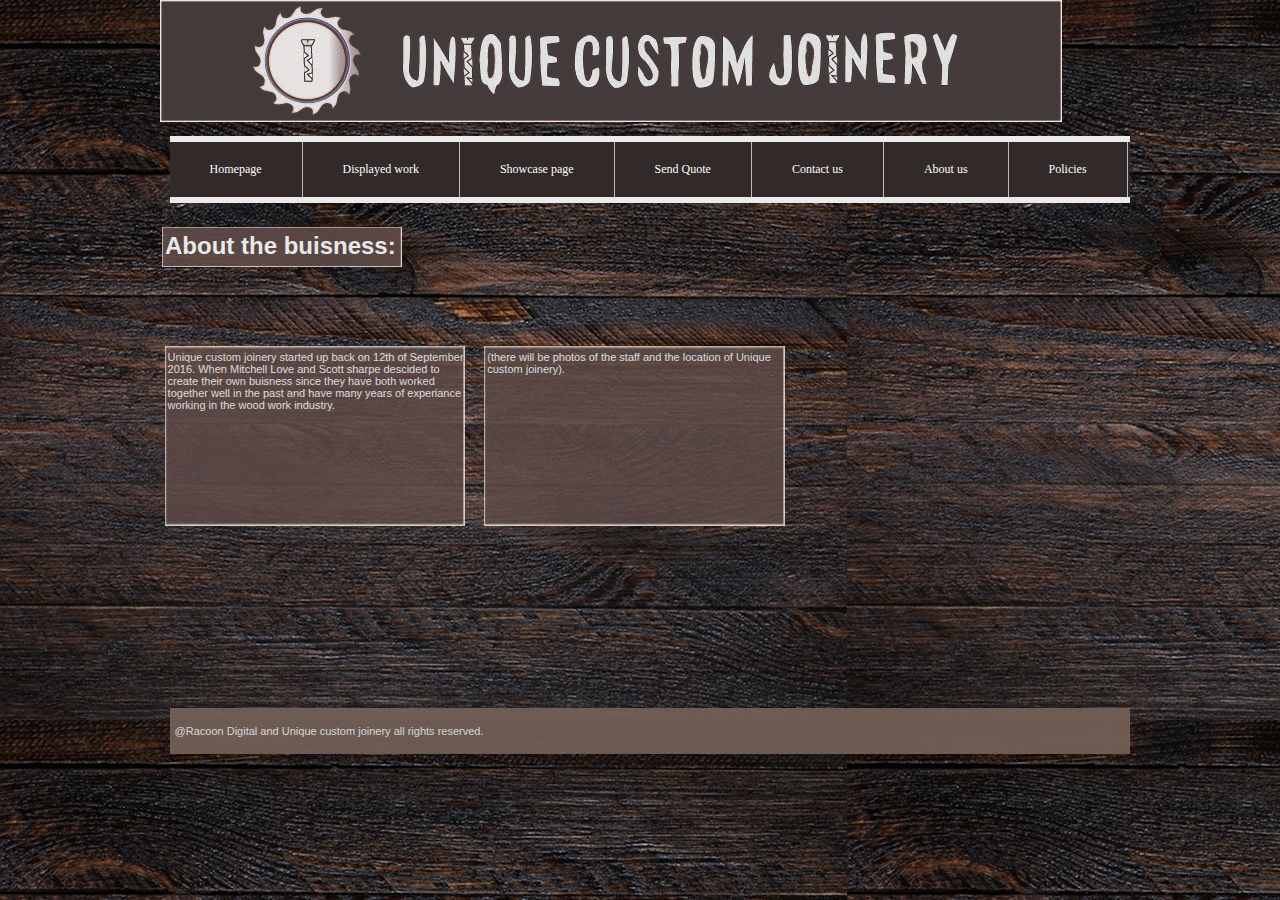
<file: Version 2/website/about.html>
<!doctype html>
<html>
<head>
<meta charset="utf-8">
<title>About us</title>
<link href="style.ccs.css" rel="stylesheet" type="text/css">
</head>

<body>
<div id="wrapper">
 <div id ="header">
 	<img src="webbanner.jpg" alt=""/>
 	<div id="nav">
 		<ul>
 			<li><a href="index.html">Homepage</a></li>
 			<li><a href="diswork.html">Displayed work</a></li>
 			<li><a href="showcase.html">Showcase page</a></li>
 			<li><a href="spequotes.html">Send Quote</a></li>
 			<li><a href="contact.html">Contact us</a></li>
 			<li><a href="about.html">About us</a></li>
 			<li><a href="policy.html">Policies</a></li>
 		</ul>
 	</div>
 </div>
 <div id="content">
 <div id="shbox"><img src="hbox.jpg" alt=""/></div>
  		<h1>About the buisness:</h1>
 <div class="artcle column1">
   <div id="box1"><img src="box.jpg" alt=""/></div>
        <p>Unique custom joinery started up back on 12th of September 2016. When Mitchell Love and Scott sharpe descided 
        to create their own buisness since they have both worked together 
        well in the past and have many years of experiance working in the wood work industry. </p>
 	</div>
    <div class="article column2">
           <div id="box2"><img src="box.jpg" alt=""/></div>
 		<p>(there will be photos of the staff and the location of Unique custom joinery).</p>
 	</div>
    </div>
 <div id="footer">
  	<dl>
    <dt> @Racoon Digital and Unique custom joinery all rights reserved. </dt>
    </dl>
 </div>
 </div>
</body>
</html>
</file>
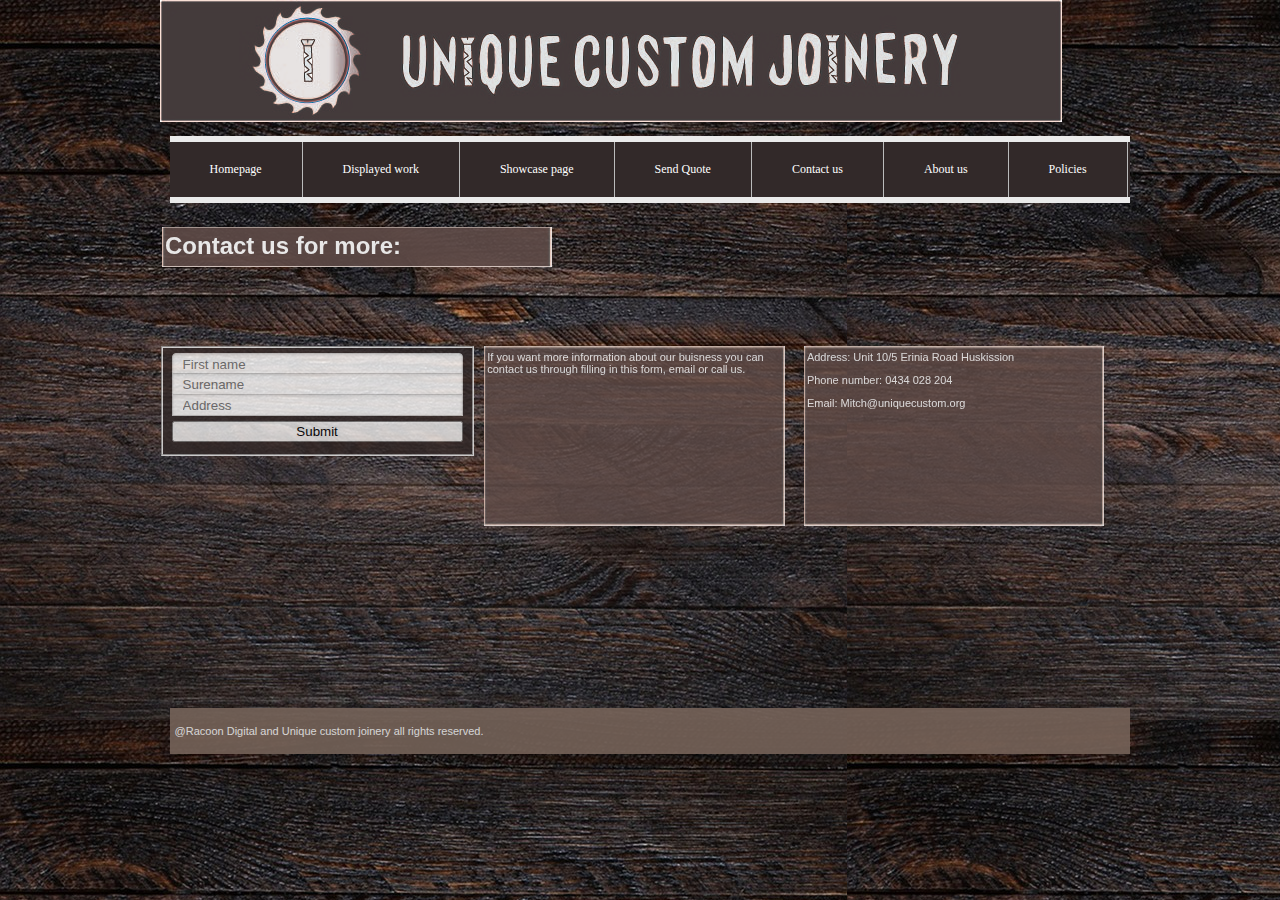
<file: Version 2/website/contact.html>
<!doctype html>
<html>
<head>
<meta charset="utf-8">
<title>Contact us</title>
<link href="style.ccs.css" rel="stylesheet" type="text/css">
</head>

<body>
 <div id ="header">
 	<img src="webbanner.jpg" alt=""/>
 	<div id="nav">
 		<ul>
 			<li><a href="index.html">Homepage</a></li>
 			<li><a href="diswork.html">Displayed work</a></li>
 		    <li><a href="showcase.html">Showcase page</a></li>
 			<li><a href="spequotes.html">Send Quote</a></li>
 			<li><a href="contact.html">Contact us</a></li>
 			<li><a href="about.html">About us</a></li>
 			<li><a href="policy.html">Policies</a></li>
 		</ul>
 	</div>
 </div>
 <div id="content">
  <div id="hbox"><img src="hbox.jpg" alt=""/></div>
        	<h1>Contact us for more:</h1>
 	<div class="artcle column1">
<form class="pure-form">
    <fieldset class="pure-group">
        <input type="text" class="pure-input-1-2" placeholder="First name">
        <input type="text" class="pure-input-1-2" placeholder="Surename">
		<input type="text" class="pure-input-1-2" placeholder="Address">
    <button type="submit" class="pure-button pure-input-1-2 pure-button-primary">Submit</button>
    	</fieldset>
</form>
 	</div>
 	<div class="article column2">
       <div id="box2"><img src="box.jpg" alt=""/></div>
        <p>If you want more information about our buisness you can contact
         us through filling in this form, email or call us.</p>
 	</div>
    <div class="article column3">  
       <div id="box3"><img src="box.jpg" alt=""/></div>
        <p>Address: Unit 10/5 Erinia Road Huskission</p>
        <p>Phone number: 0434 028 204</p>
        <p>Email: Mitch@uniquecustom.org</p>
    </div>
 </div>
 <div id="footer">
  	<dl>
    <dt> @Racoon Digital and Unique custom joinery all rights reserved. </dt>
    </dl>
 </div>
</body>
</html>
</file>
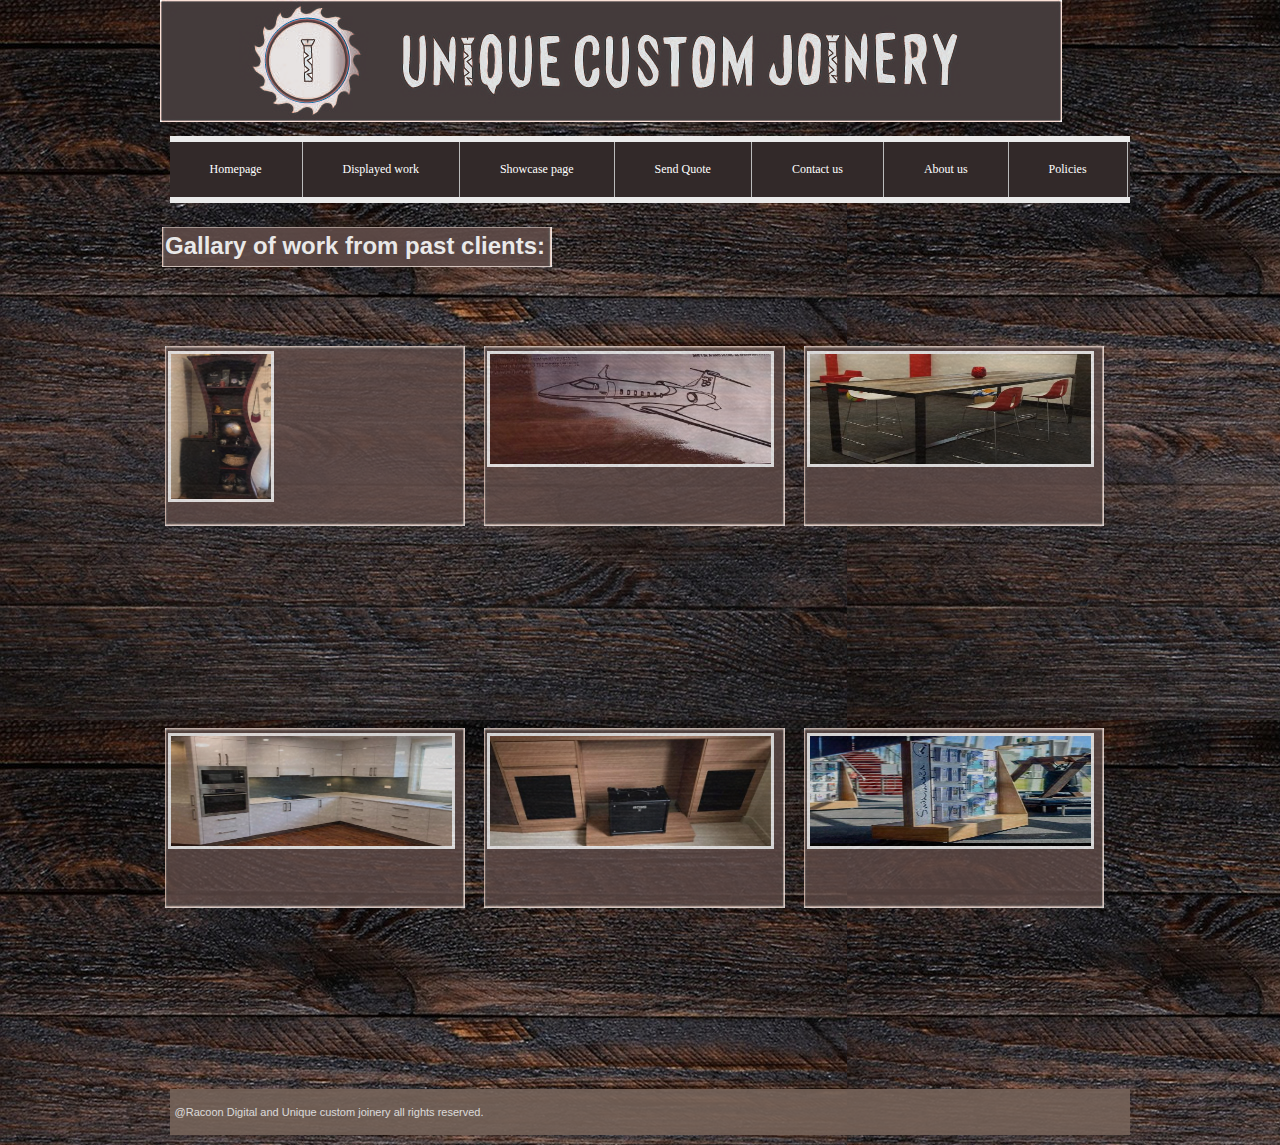
<file: Version 2/website/diswork.html>
<!doctype html>
<html>
<head>
<meta charset="utf-8">
<title>About us</title>
<link href="style.ccs.css" rel="stylesheet" type="text/css">
</head>

<body>
<div id="wrapper">
 <div id ="header">
 	<img src="webbanner.jpg" alt=""/>
 	<div id="nav">
 		<ul>
 			<li><a href="index.html">Homepage</a></li>
 			<li><a href="diswork.html">Displayed work</a></li>
 			<li><a href="showcase.html">Showcase page</a></li>
 			<li><a href="spequotes.html">Send Quote</a></li>
 			<li><a href="contact.html">Contact us</a></li>
 			<li><a href="about.html">About us</a></li>
 			<li><a href="policy.html">Policies</a></li>
 		</ul>
 	</div>
 </div>
 <div id="content">
  <div id="hbox"><img src="hbox.jpg" alt=""/></div>
  <h1>Gallary of work from past clients:</h1>
 <div class="artcle column1">
           <div id="ibox1"><img src="box.jpg" alt=""/></div>
     <p><img src="images/Capture.JPG" width="100" height="145" alt="" border="3" /></p>
 	</div>
    <div class="article column2">
           <div id="ibox2"><img src="box.jpg" alt=""/></div>
     <p><img src="images/Capture2.JPG" width="281" height="110" alt="" border="3" /></p>
 	</div>
    <div class="article column3">
           <div id="ibox3"><img src="box.jpg" alt=""/></div>
     <p><img src="images/Capture3.JPG" width="281" height="110" alt="" border="3" /></p>
    </div>  
     <div class="article column4">
           <div id="ibox4"><img src="box.jpg" alt=""/></div>
     <p><img src="images/Capture4.JPG" width="281" height="110" alt="" border="3" /></p>
     </div>    
      <div class="article column5">
           <div id="ibox5"><img src="box.jpg" alt=""/></div>
     <p><img src="images/Capture5.JPG" width="281" height="110" alt=""border="3" /></p>
     </div>    
      <div class="article column6">
           <div id="ibox6"><img src="box.jpg" alt=""/></div>
     <p><img src="images/Capture6.JPG" width="281" height="110" alt="" border="3" /></p>
     </div>    
   </div>
 <div id="footer">
  	<dl>
    <dt> @Racoon Digital and Unique custom joinery all rights reserved. </dt>
    </dl>
 </div>
 </div>
</body>
</html>
</file>
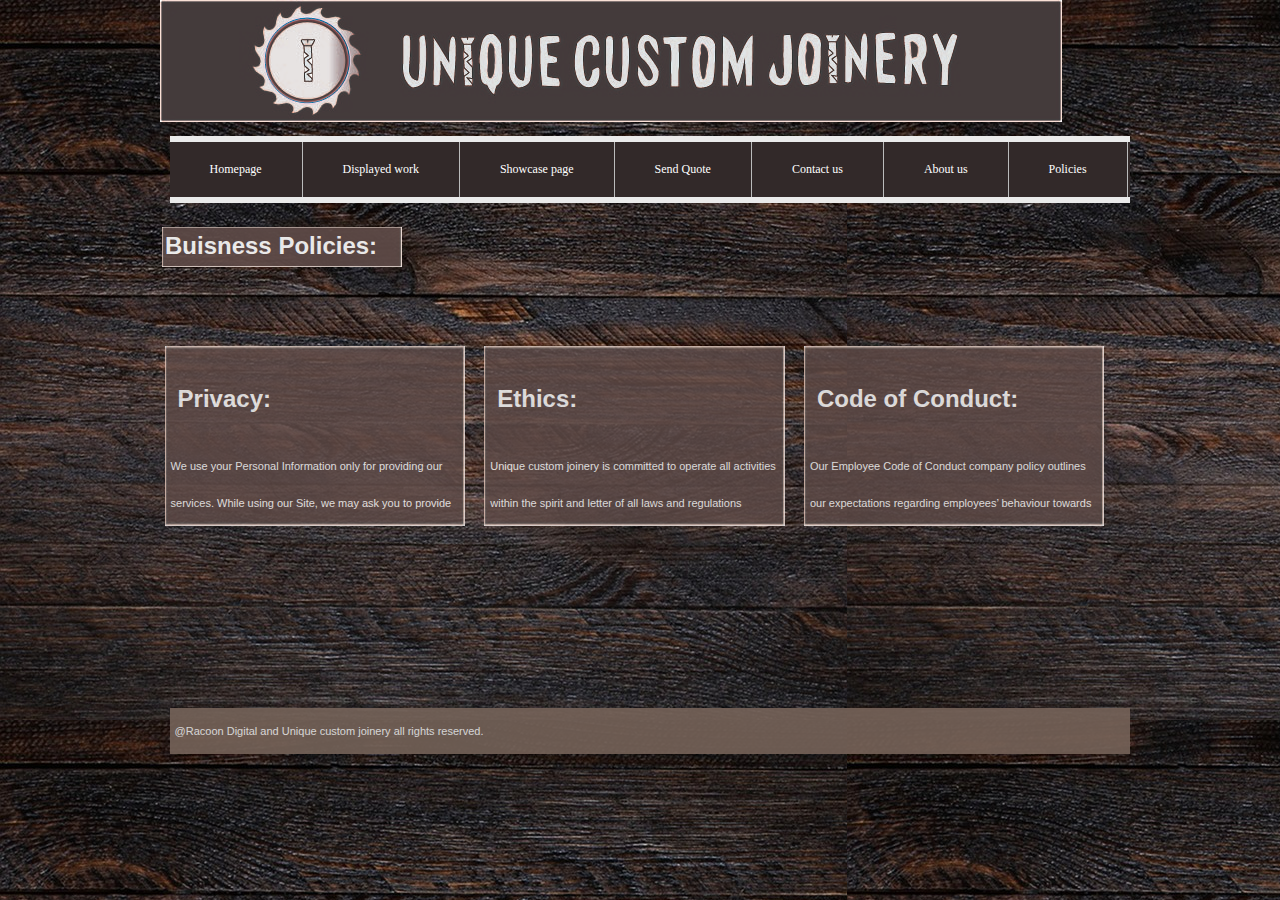
<file: Version 2/website/policy.html>
<!doctype html>
<html>
<head>
<meta charset="utf-8">
<title>About us</title>
<link href="style.ccs.css" rel="stylesheet" type="text/css">
</head>

<body>
<div id="wrapper">
 <div id ="header">
 	<img src="webbanner.jpg" alt=""/>
 	<div id="nav">
 		<ul>
 			<li><a href="index.html">Homepage</a></li>
 			<li><a href="diswork.html">Displayed work</a></li>
 			<li><a href="showcase.html">Showcase page</a></li>
 			<li><a href="spequotes.html">Send Quote</a></li>
 			<li><a href="contact.html">Contact us</a></li>
 			<li><a href="about.html">About us</a></li>
 			<li><a href="policy.html">Policies</a></li>
 		</ul>
 	</div>
 </div>
 <div id="content">
 <div id="shbox"><img src="hbox.jpg" alt=""/></div>
  		<h1>Buisness Policies:</h1>
 <div class="artcle column1">
   <div id="box1"><img src="box.jpg" alt=""/></div>
     <div class="myBox1">  
     <br>
        <h2>Privacy:</h2>
        <p2> We use your Personal Information only for providing our services. While using our Site, we may ask you to provide us with certain personally identifiable information that can be used to contact or identify you. If you have any questions about this Privacy Policy, please contact us.</p2>
    </div>
 	</div>
    <div class="article column2">
           <div id="box2"><img src="box.jpg" alt=""/></div>
           <div class="myBox2"> 
           <br> 
 		<h2>Ethics:</h2>
        <p2> Unique custom joinery is committed to operate all activities within the spirit and letter of all laws and regulations affecting its businesses and employees. Our employees must exercise the highest level of integrity, ethics and objectivity in their actions and relationships which may affect Unique custom. Employees must not misuse their authority or influence of their positions in these relationships.</p2>
    </div>
 	</div>
     <div class="article column3">
           <div id="box3"><img src="box.jpg" alt=""/></div>
           <div class="myBox3"> 
           <br> 
 		<h2>Code of Conduct:</h2>
        <p2>Our Employee Code of Conduct company policy outlines our expectations regarding employees’ behaviour towards their colleagues, supervisors and overall organization. </p2>
        <p2>Unique custom joinery promotes freedom of expression and open communication. But we expect all employees to follow our code of conduct. They should avoid offending, participating in serious disputes and disrupting our workplace. We also expect them to foster a well-organized, respectful and collaborative environment. </p2>
    </div>
    </div>
    </div>
 <div id="footer">
  	<dl>
    <dt> @Racoon Digital and Unique custom joinery all rights reserved. </dt>
    </dl>
 </div>
 </div>
</body>
</html>
</file>
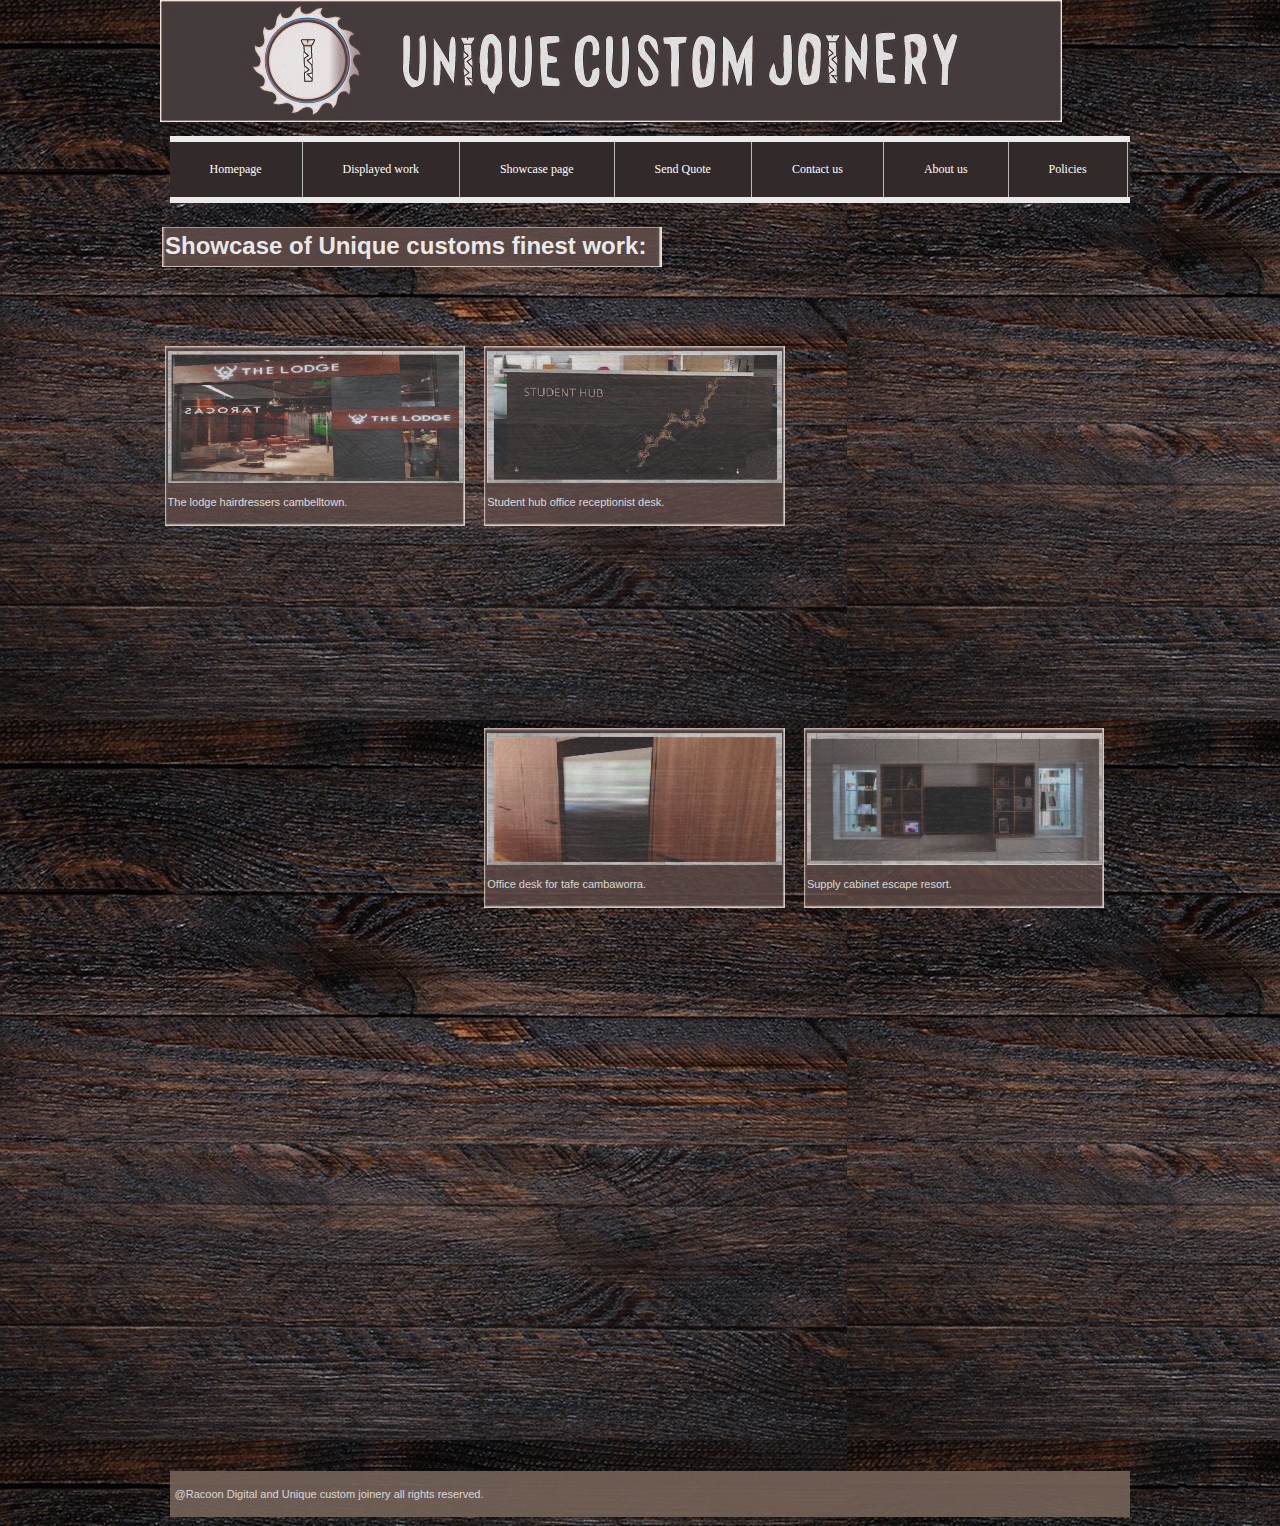
<file: Version 2/website/showcase.html>
<!doctype html>
<html>
<head>
<meta charset="utf-8">
<title>About us</title>
<link href="style.ccs.css" rel="stylesheet" type="text/css">
</head>

<body>
<div id="wrapper">
 <div id ="header">
 	<img src="webbanner.jpg" alt=""/>
 	<div id="nav">
 		<ul>
 			<li><a href="index.html">Homepage</a></li>
 			<li><a href="diswork.html">Displayed work</a></li>
 			<li><a href="showcase.html">Showcase page</a></li>
 			<li><a href="spequotes.html">Send Quote</a></li>
 			<li><a href="contact.html">Contact us</a></li>
 			<li><a href="about.html">About us</a></li>
 			<li><a href="policy.html">Policies</a></li>
 		</ul>
 	</div>
 </div>
 <div id="content">
   <div id="lhbox"><img src="hbox.jpg" alt=""/></div>
  <h1>Showcase of Unique customs finest work:</h1>
 <div class="artcle column1">
   <div id="box1"><img src="box.jpg" alt=""/></div>
        <p><img src="border image1.jpg" width="295" height="132" position="relative" left= "-5" alt="" /></p>  
<p>The lodge hairdressers cambelltown.</p>
 	</div>
    <div class="article column2">
           <div id="box2"><img src="box.jpg" alt=""/></div>
 		<p><img src="border image2.jpg" width="295" height="132" position="relative" left= "-5" alt="" /></p>
        <p>Student hub office receptionist desk.</p>
 	</div>
    <div class="article column3">

    </div>  
     <div class="article column4">
        <div id="box3"><img src="box.jpg" alt=""/></div>
 		<p><img src="border image5.jpg" width="295" height="132" position="relative" left= "-5" alt="" /></p>
        <p>Office desk for tafe cambaworra.</p>
     </div>    
      <div class="article column5">
	    <div id="box4"><img src="box.jpg" alt=""/></div>
 		<p><img src="border image6.jpg" width="295" height="132" position="relative" left= "-5" alt="" /></p>
        <p>Supply cabinet escape resort.</p>
     </div>    
      <div class="article column6">

     </div> 
     </div>   
   </div>
 <div id="footer">
  	<dl>
    <dt> @Racoon Digital and Unique custom joinery all rights reserved. </dt>
    </dl>
 </div>
</body>
</html>
</file>
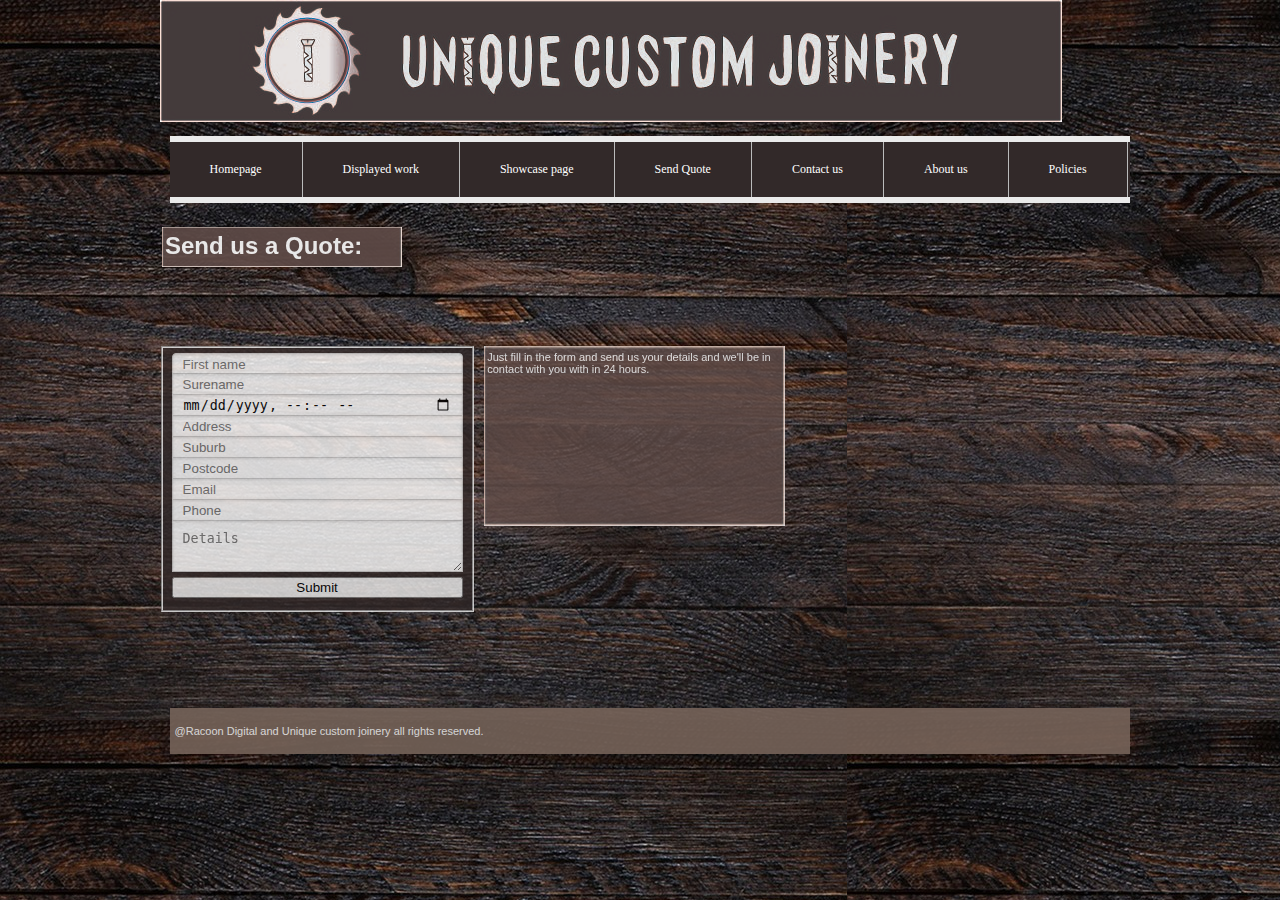
<file: Version 2/website/spequotes.html>
<!doctype html>
<html>
<head>
<meta charset="utf-8">
<title>Contact us</title>
<link href="style.ccs.css" rel="stylesheet" type="text/css">
</head>

<body>
 <div id ="header">
 	<img src="webbanner.jpg" alt=""/>
 	<div id="nav">
 		<ul>
 			<li><a href="index.html">Homepage</a></li>
 			<li><a href="diswork.html">Displayed work</a></li>
 		    <li><a href="showcase.html">Showcase page</a></li>
 			<li><a href="spequotes.html">Send Quote</a></li>
 			<li><a href="contact.html">Contact us</a></li>
 			<li><a href="about.html">About us</a></li>
 			<li><a href="policy.html">Policies</a></li>
 		</ul>
 	</div>
 </div>
 <div id="content">
  <div id="shbox"><img src="hbox.jpg" alt=""/></div>
       	<h1>Send us a Quote:</h1>
 	<div class="artcle column1">
<form class="pure-form">
    <fieldset class="pure-group">
        <input type="text" class="pure-input-1-2" placeholder="First name">
        <input type="text" class="pure-input-1-2" placeholder="Surename">
        <input type="datetime-local" class="pure-input-1-2" placeholder="Order date">
		<input type="text" class="pure-input-1-2" placeholder="Address">
		<input type="text" class="pure-input-1-2" placeholder="Suburb">
		<input type="text" class="pure-input-1-2" placeholder="Postcode">
		<input type="text" class="pure-input-1-2" placeholder="Email">
		<input type="text" class="pure-input-1-2" placeholder="Phone">		
        <textarea class="pure-input-1-2" placeholder="Details"></textarea>
    <button type="submit" class="pure-button pure-input-1-2 pure-button-primary">Submit</button>
        </fieldset>
</form>
 	</div>
 	<div class="article column2">
       <div id="box2"><img src="box.jpg" alt=""/></div>
<p> Just fill in the form and send us your details and we'll be in contact with you with in 24 hours.</p>
 	</div>
 </div>
 <div id="footer">
  	<dl>
    <dt> @Racoon Digital and Unique custom joinery all rights reserved. </dt>
    </dl>
 </div>
</body>
</html>
</file>
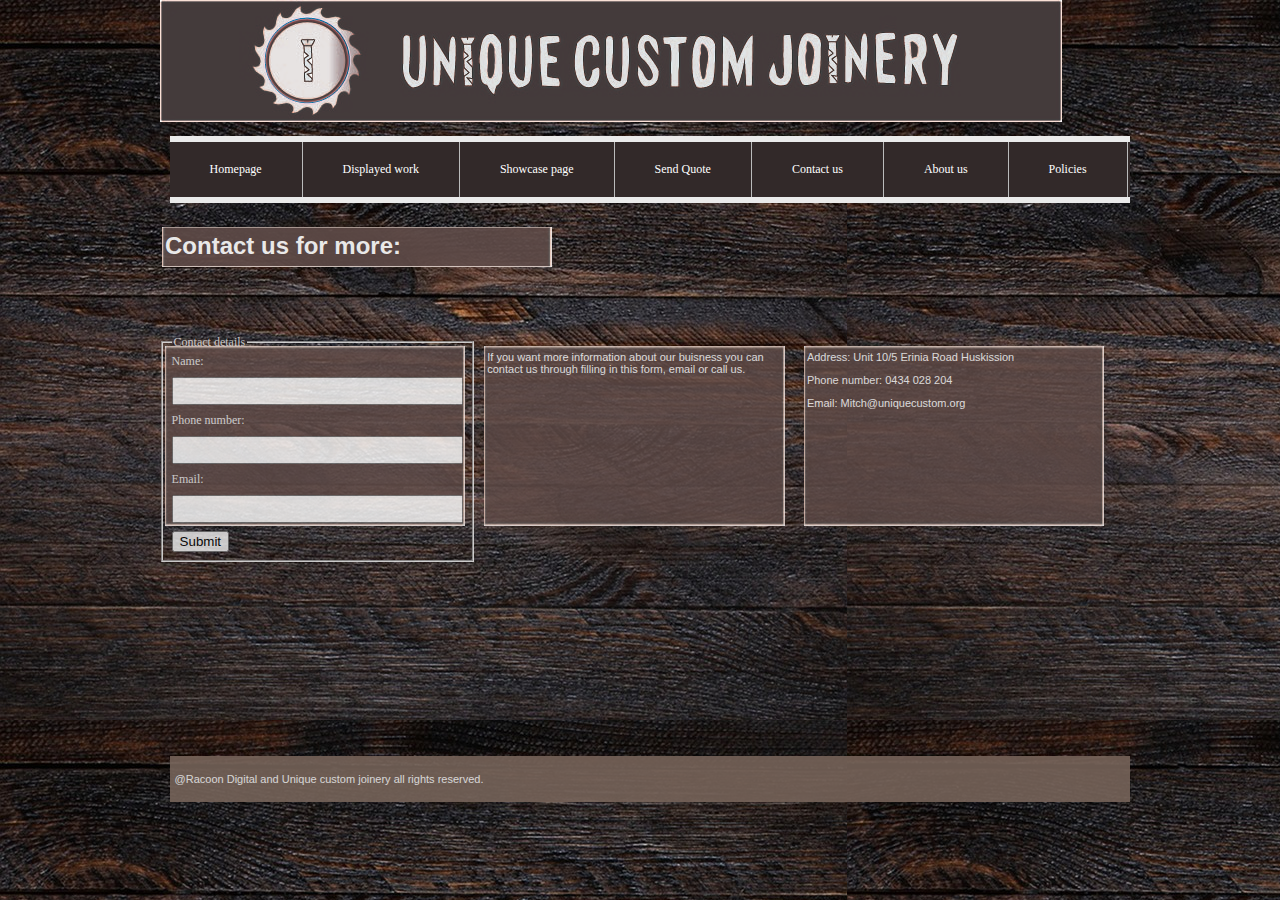
<file: UCJ version 1/Version 1/website/contact.html>
<!doctype html>
<html>
<head>
<meta charset="utf-8">
<title>Contact us</title>
<link href="style.ccs.css" rel="stylesheet" type="text/css">
</head>

<body>
 <div id ="header">
 	<img src="webbanner.jpg" alt=""/>
 	<div id="nav">
 		<ul>
 			<li><a href="index.html">Homepage</a></li>
 			<li><a href="diswork.html">Displayed work</a></li>
 		    <li><a href="showcase.html">Showcase page</a></li>
 			<li><a href="spequotes.html">Send Quote</a></li>
 			<li><a href="contact.html">Contact us</a></li>
 			<li><a href="about.html">About us</a></li>
 			<li><a href="policy.html">Policies</a></li>
 		</ul>
 	</div>
 </div>
 <div id="content">
  <div id="hbox"><img src="hbox.jpg" alt=""/></div>
        	<h1>Contact us for more:</h1>
 	<div class="artcle column1">
     <div id="box1"><img src="box.jpg" alt=""/></div>
 		<fieldset>
        <legend>Contact details</legend>
        <label>Name: <br />
        <input type="text" name="name" /></label><br />
        <label>Phone number: <br />
        <input type="text" name="number" /></label><br />
        <label>Email: <br />
        <input type="text" name="email" /></label><br />
        <input type="submit" value="Submit" />
        </fieldset>
 	</div>
 	<div class="article column2">
       <div id="box2"><img src="box.jpg" alt=""/></div>
        <p>If you want more information about our buisness you can contact
         us through filling in this form, email or call us.</p>
 	</div>
    <div class="article column3">  
       <div id="box3"><img src="box.jpg" alt=""/></div>
        <p>Address: Unit 10/5 Erinia Road Huskission</p>
        <p>Phone number: 0434 028 204</p>
        <p>Email: Mitch@uniquecustom.org</p>
    </div>
 </div>
 <div id="footer">
  	<dl>
    <dt> @Racoon Digital and Unique custom joinery all rights reserved. </dt>
    </dl>
 </div>
</body>
</html>
</file>
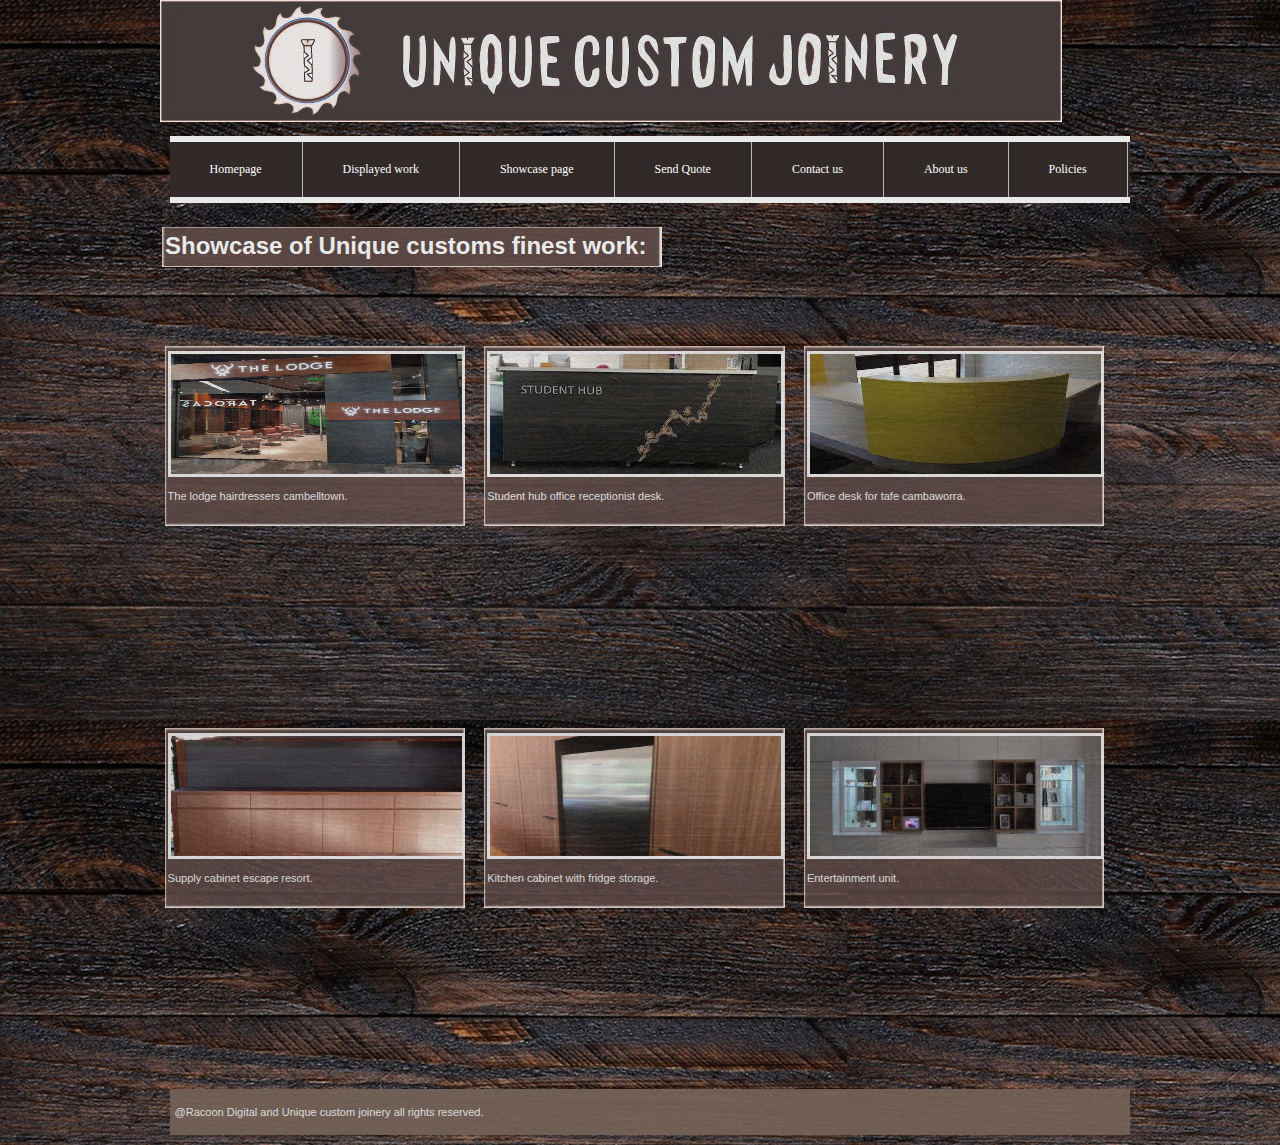
<file: UCJ version 1/Version 1/website/showcase.html>
<!doctype html>
<html>
<head>
<meta charset="utf-8">
<title>About us</title>
<link href="style.ccs.css" rel="stylesheet" type="text/css">
</head>

<body>
<div id="wrapper">
 <div id ="header">
 	<img src="webbanner.jpg" alt=""/>
 	<div id="nav">
 		<ul>
 			<li><a href="index.html">Homepage</a></li>
 			<li><a href="diswork.html">Displayed work</a></li>
 			<li><a href="showcase.html">Showcase page</a></li>
 			<li><a href="spequotes.html">Send Quote</a></li>
 			<li><a href="contact.html">Contact us</a></li>
 			<li><a href="about.html">About us</a></li>
 			<li><a href="policy.html">Policies</a></li>
 		</ul>
 	</div>
 </div>
 <div id="content">
   <div id="lhbox"><img src="hbox.jpg" alt=""/></div>
  <h1>Showcase of Unique customs finest work:</h1>
 <div class="artcle column1">
   <div id="box1"><img src="box.jpg" alt=""/></div>
        <p><img src="the_lodge.jpg" width="291" height="120" alt="" border="3"/></p>    
        <p>The lodge hairdressers cambelltown.</p>
 	</div>
    <div class="article column2">
           <div id="box2"><img src="box.jpg" alt=""/></div>
 		<p><img src="student_hub.JPG" width="291" height="120" alt="" border="3"/></p>
        <p>Student hub office receptionist desk.</p>
 	</div>
    <div class="article column3">
           <div id="box3"><img src="box.jpg" alt=""/></div>
 		<p><img src="outfit.JPG" width="291" height="120" alt="" border="3"/></p>
        <p>Office desk for tafe cambaworra.</p>
    </div>  
     <div class="article column4">
           <div id="box4"><img src="box.jpg" alt=""/></div>
 		<p><img src="cabinet1.JPG" width="291" height="120" alt="" border="3"/></p>
        <p>Supply cabinet escape resort.</p>
     </div>    
      <div class="article column5">
           <div id="box5"><img src="box.jpg" alt=""/></div>
 		<p><img src="cabinet2.JPG" width="291" height="120" alt="" border="3"/></p>
        <p>Kitchen cabinet with fridge storage.</p>
     </div>    
      <div class="article column6">
           <div id="box6"><img src="box.jpg" alt=""/></div>
 		<p><img src="cabinet3.JPG" width="291" height="120" alt="" border="3"/></p>
        <p>Entertainment unit.</p>
     </div>    
   </div>
 <div id="footer">
  	<dl>
    <dt> @Racoon Digital and Unique custom joinery all rights reserved. </dt>
    </dl>
 </div>
 </div>
</body>
</html>
</file>
<file: Version 2/website/style.ccs.css>
body {
 width: 960px;
 margin: 0 auto;
 font-size: 12px;
 background-color: #6B5A5A;
 background-image: url("woodfloor.jpg");
 }
#content {overflow: auto;
opacity: 0.9;}
#wrapper {
	margin-left: auto;
	margin-right: auto;
	marign: auto;
	max-width: 100%; 
}

#nav, #feature, #footer {
	width: 960px;
	padding: 10px;
	margin: 1%;}
 ul {
	list-style-type: none;
    margin: 0;
    padding: 0;
    overflow: hidden;
    background-color: #322929;}
	li {
		float: left;
		border-right: 1px solid #bbb;
	}
	
	li a {
		display: block;
		color: white;
		text-align: centre;
		padding: 14px 34px;
		text-decoration: none;
	}
	li a:hover {
		background-color: #6B5555;
	}
	
	.active {
		background-color: #322929;
	}
		
nav ul {
	background: #efefef; 
	background: linear-gradient(top, #efefef 0%, #bbbbbb 100%);  
	background: -moz-linear-gradient(top, #efefef 0%, #bbbbbb 100%); 
	background: -webkit-linear-gradient(top, #efefef 0%,#bbbbbb 100%); 
	box-shadow: 0px 0px 9px rgba(0,0,0,0.15);
	padding: 0 20px;
	border-radius: 10px;  
	list-style: none;
	position: relative;
	display: inline-table;
}
	nav ul:after {
		content: ""; clear: both; display: block;
	}
nav ul li {
	float: left;
}
	nav ul li:hover {
		background: #4b545f;
		background: linear-gradient(top, #4f5964 0%, #5f6975 40%);
		background: -moz-linear-gradient(top, #4f5964 0%, #5f6975 40%);
		background: -webkit-linear-gradient(top, #4f5964 0%,#5f6975 40%);
	}
		nav ul li:hover a {
			color: #fff;
		}
	
	nav ul li a {
		display: block; padding: 25px 40px;
		color: #757575; text-decoration: none;
	}
nav ul ul {
	background: #5f6975; border-radius: 0px; padding: 0;
	position: absolute; top: 100%;
}
	nav ul ul li {
		float: none; 
		border-top: 1px solid #6b727c;
		border-bottom: 1px solid #575f6a;
		position: relative;
	}
		nav ul ul li a {
			padding: 15px 40px;
			color: #fff;
		}	
			nav ul ul li a:hover {
				background: #4b545f;
			}
nav ul ul ul {
	position: absolute; left: 100%; top:0;
}
.column1, .column2, .column3, .column4, .column5, .column6{
	width: 31.3%;
	float: left;
	margin: 1%; 
	opacity: 0.9;
	border-width: 2px 2px 2px 2px;
	border-color: #EAEAEA;
}

.column3 {margin-right: 0%;}
li {
	display: inline;
	padding: 0.5em;}
	
.column6 {margin-right: 0%;}
li {
	display: inline;
	padding: 0.5em;}
	
.column9 {margin-right: 0%;}
li {
	display: inline;
	padding: 0.5em;}
		
#nav {
	background-color: #eaeaea;
	padding: 0.5em 0;
}

@font-face {
  font-family: "SansCulottes";
  src: url("./fonts/SansCulottesRegular.eot"); 
  src: url("./fonts/SansCulottesRegular.eot?#iefix") format("embedded-opentype"), 
    url("./fonts/SansCulottesRegular.otf") format("opentype"), 
    url("./fonts/SansCulottesRegular.ttf") format("truetype"), 
    url("./fonts/SansCulottesRegular.woff") format("woff"), 
    url("./fonts/SansCulottesRegular.woff2") format("woff2"); 
  font-weight: normal;
  font-style: normal;
}
h1 {
	color: #FFFFFF;
	font-family:Arial, Verdana, sans-serif;
	font-weight: bold;
	position: relative;
	left: 5px;
	bottom: 40px;
}

h2 {
	color: #FFFFFF;
	font-family:Arial, Verdana, sans-serif;
	font-weight: bold;
	position: relative;
	left: 5px;
	bottom: 40px;
}

fieldset {
	color: #756359;
	position: relative;
	bottom: 175px;
	left: -11px;
}
p {
	color: #FFFFFF;
	font-family: Gotham, "Helvetica Neue", Helvetica, Arial, sans-serif;
	font-size: 11px;
	z-index: 2;
	position: relative;
	bottom: 170px;
	left: -2px;
}

p2 {
	color: #FFFFFF;
	font-family: Gotham, "Helvetica Neue", Helvetica, Arial, sans-serif;
	font-size: 11px;
	z-index: 2;
	position: relative;
	bottom: 30px;
	left: -2px;
}


img {
	position: relative;
	left: 0;
	top: 0;
	z-index: -1;
}

#banner > img {
    max-width: 100%;
	width: 940px ;
	position: relative;
	left: 10px;
	top: 0;

}

#slide > img {
    max-width: 100%;
	height: 235px;
	position: relative;
	left: 0;
	top: -80px;
}
video {
    width: 900px;
    height: 235px;
}

.video-wrapper {
    position: relative;
    padding-bottom: 26.25%;
    height: 0;

}

.video-wrapper object,
.video-wrapper embed,
.video-wrapper iframe {
  position: absolute;
  top: -80px;
  left: 0;
  width: 900px;
  height: 235px;
}
.video-responsive{
    overflow:hidden;
    padding-bottom:56.25%;
    position:relative;
	top: -80px;
    width: 900px; 
    height:235px; 
}
.video-responsive iframe{
    left:0;
    top:-50;
    height:40%;
    width:100%;
    position:absolute;
}

.myBox1 {
border: none;
padding: 5px;
font: 16px/36px Gotham, "Helvetica Neue", Helvetica, Arial, sans-serif;
max-width: 100%;
height: 150px;
overflow: scroll;
position: relative;
left: -2px;
bottom: 150px;
}

.myBox2 {
border: none;
padding: 5px;
font: 16px/36px Gotham, "Helvetica Neue", Helvetica, Arial, sans-serif;
max-width: 100%;
height: 150px;
overflow: scroll;
position: relative;
left: -2px;
bottom: 150px;
}

.myBox3 {
border: none;
padding: 5px;
font: 16px/36px Gotham, "Helvetica Neue", Helvetica, Arial, sans-serif;
max-width: 100%;
height: 150px;
overflow: scroll;
position: relative;
left: -2px;
bottom: 150px;
}


::-webkit-scrollbar {
width: 12px;
height: 12px;
}

::-webkit-scrollbar-track {
background: #776C6C;
border-radius: 10px;
}

::-webkit-scrollbar-thumb {
border-radius: 10px;
background: #3D3632;  
}

::-webkit-scrollbar-thumb:hover {
background: #392F2C;  
}
#hbox > img {
   width: 390px;
   height: 40px;
   position: relative;
   left: 2px;
   top: 15px;
}

#lhbox > img {
   width: 500px;
   height: 40px;
   position: relative;
   left: 2px;
   top: 15px;
}

#shbox > img {
   width: 240px;
   height: 40px;
   position: relative;
   left: 2px;
   top: 15px;
}

#sihbox > img {
   width: 180px;
   height: 40px;
   position: relative;
   left: 2px;
   top: 15px;
}

#hubox1 > img {
	max-width: 100%;
	height: 600px;
	position: relative;
	left: 0px;
	top: 0px;
	
}

#hubox2 > img {
	max-width: 100%;
	height: 200px;
	position: relative;
	left: 0px;
    bottom: 125px;
	
}

form {
	font-family: Gotham, "Helvetica Neue", Helvetica, Arial, sans-serif;
	position: relative;
	bottom: 160px;
	left: 0px;

}

input[type=text] {
    width: 291px;
	height: 20px;
    padding: 12px 20px;
    margin: 8px 0;
    box-sizing: border-box;
	
}

input[type=datetime-local] {
    width: 291px;
	height: 20px;
    padding: 12px 20px;
    margin: 8px 0;
    box-sizing: border-box;
	
}

input[type=text]:focus {
    border: 3px solid #555;
}

input[type=datetime-local]:focus {
    border: 3px solid #555;
}

.pure-group {
	bottom: -180px;
	background-color: #322929;
} 

.pure-form input:not([type]) {
	font-family: Gotham, "Helvetica Neue", Helvetica, Arial, sans-serif;
	position: relative;
	bottom: -20px;
	left: 5px;
}


.pure-form input[type="text"],
.pure-form input[type="password"],
.pure-form input[type="email"],
.pure-form input[type="url"],
.pure-form input[type="date"],
.pure-form input[type="month"],
.pure-form input[type="time"],
.pure-form input[type="datetime"],
.pure-form input[type="datetime-local"],
.pure-form input[type="week"],
.pure-form input[type="number"],
.pure-form input[type="search"],
.pure-form input[type="tel"],
.pure-form input[type="color"],
.pure-form select:focus,
.pure-form textarea {
    padding: 12px 20px;;
    display: inline-block;
    border: 1px solid #ccc;
    box-shadow: inset 0 1px 3px #ddd;
    border-radius: 4px;
    vertical-align: middle;
    box-sizing: border-box;
	bottom: -50px;
}

.pure-form .pure-group fieldset {
    margin-bottom: 10px;
	background-color: #756359;
}

.pure-form .pure-group input,
.pure-form .pure-group text {
    display: block;
    padding: 10px;
    margin: 0 0 -1px;
    border-radius: 0;
    position: relative;
    top: -1px;
}

.pure-form .pure-group input:focus,
.pure-form .pure-group text:focus {
    z-index: 3;
}
.pure-form .pure-group input:first-child,
.pure-form .pure-group text:first-child {
    top: 1px;
    border-radius: 4px 4px 0 0;
    margin: 0;
}
.pure-form .pure-group input:first-child:last-child,
.pure-form .pure-group text:first-child:last-child {
    top: 1px;
    border-radius: 4px;
    margin: 0;
}
.pure-form .pure-group input:last-child,
.pure-form .pure-group text:last-child {
    top: -2px;
    border-radius: 0 0 4px 4px;
    margin: 0;
}

.pure-form .pure-group input,
.pure-form .pure-group datetime-local {
    display: block;
    padding: 10px;
    margin: 0 0 -1px;
    border-radius: 0;
    position: relative;
    top: -1px;
}

.pure-form .pure-group input:focus,
.pure-form .pure-group datetime-local:focus {
    z-index: 3;
}
.pure-form .pure-group input:first-child,
.pure-form .pure-group datetime-local:first-child {
    top: 1px;
    border-radius: 4px 4px 0 0;
    margin: 0;
}
.pure-form .pure-group input:first-child:last-child,
.pure-form .pure-group datetime-local:first-child:last-child {
    top: 1px;
    border-radius: 4px;
    margin: 0;
}
.pure-form .pure-group input:last-child,
.pure-form .pure-group datetime-local:last-child {
    top: -2px;
    border-radius: 0 0 4px 4px;
    margin: 0;
}

.pure-form .pure-group input,
.pure-form .pure-group textarea {
    display: block;
    padding: 10px;
    margin: 0 0 -1px;
    border-radius: 0;
    position: relative;
    top: -1px;
}
.pure-form .pure-group input:focus,
.pure-form .pure-group textarea:focus {
    z-index: 3;
}
.pure-form .pure-group input:first-child,
.pure-form .pure-group textarea:first-child {
    top: 1px;
    border-radius: 4px 4px 0 0;
    margin: 0;
}
.pure-form .pure-group input:first-child:last-child,
.pure-form .pure-group textarea:first-child:last-child {
    top: 1px;
    border-radius: 4px;
    margin: 0;
}
.pure-form .pure-group input:last-child,
.pure-form .pure-group textarea:last-child {
    top: -2px;
    border-radius: 0 0 4px 4px;
    margin: 0;
}
.pure-form .pure-group button {
    margin: 0.35em 0;
}

.pure-form .pure-input-1 {
    width: 100%;
}
.pure-form .pure-input-3-4 {
    width: 75%;
}
.pure-form .pure-input-2-3 {
    width: 66%;
}
.pure-form .pure-input-1-2 {
    width: 291px;
}
.pure-form .pure-input-1-3 {
    width: 33%;
}
.pure-form .pure-input-1-4 {
    width: 25%;
}

#ibox1 > img {
	max-width: 100%;
	height: 180px;
	position: relative;
	left: -5px;
	top: 20px;
	
}

#ibox2 > img {
 	max-width: 100%;
	height: 180px;   
	position: relative;
	left: -5px;
	top: 20px;

}

#ibox3 > img {
 	max-width: 100%;
	height: 180px;   
	position: relative;
	left: -5px;
	top: 20px;

}

#ibox4 > img {
 	max-width: 100%;
	height: 180px;   
	position: relative;
	left: -5px;
	top: 20px;

}

#ibox5 > img {
 	max-width: 100%;
	height: 180px;   
	position: relative;
	left: -5px;
	top: 20px;

}

#ibox6 > img {
 	max-width: 100%;
	height: 180px;   
	position: relative;
	left: -5px;
	top: 20px;

}

#box1 > img {
	max-width: 100%;
	height: 180px;
	position: relative;
	left: -5px;
	top: 20px;
	
}

#box2 > img {
 	max-width: 100%;
	height: 180px;   
	position: relative;
	left: -5px;
	top: 20px;

}

#box3 > img {
 	max-width: 100%;
	height: 180px;   
	position: relative;
	left: -5px;
	top: 20px;

}

#box4 > img {
 	max-width: 100%;
	height: 180px;   
	position: relative;
	left: -5px;
	top: 20px;

}

#box5 > img {
 	max-width: 100%;
	height: 180px;   
	position: relative;
	left: -5px;
	top: 20px;

}

#box6 > img {
 	max-width: 100%;
	height: 180px;   
	position: relative;
	left: -5px;
	top: 20px;

}

.module {
  border-image-source: url(border1.jpg);
  width: 280px;
  height: 100px;
  border-image-slice: 3;
  border-image-width: 3;
  border-image-outset: 1;
  position: relative;
  top: 0px;
  
}

dl {
	color: #EAEAEA;
	font-family: Gotham, "Helvetica Neue", Helvetica, Arial, sans-serif;
	font-size: 11px;
	position: relative;
	left: 5px;
}

legend {
	color: #EAEAEA;
}
label {
	color: #EAEAEA;
}
#footer {
	background-color: #756359;
	border-color: #EAEAEA;
	padding: 0.5em 0;
	opacity: 0.9;
}
.foot {
	
}
#feature, .article {
	height: 30em;
	margin-bottom: 1em;

}

/* At smaller screen sizes the text and information will become harder to read on mobile devices 
and tablets with this media query is to facilatate tablets and mobile device with screens with the max width of 600px. */ 
@media screen and (max-width: 600px){ 
#wrapper{ 
max-width: 100%; 
}
.video-wrapper object,
.video-wrapper embed,
.video-wrapper iframe {
width: 900px;
height:275px;
position: absolute;
top: -80px;
}
.video-responsive{
    overflow:hidden;
    padding-bottom:56.25%;
    position:relative;
	top: -80px;
    width: 100%; 
    height:180px; 
}
.video-responsive iframe{
    left:0;
    top:-50;
    height:40%;
    width:100%;
    position:absolute;
}

#slide > img {
max-width: 100%;
height: 235px;
position: relative;
left: 0;
top: -80px;
}
#nav ul{ 
display: block; 
width: 100%; 
}
#nav li{ 
display: block; 
width: 12%; 
font-size: 12px;  
}
.column1, .column2, .column3{ 
display: block;
width: 100%; 
max-width: 100%; 
}
#box1 > img {
max-width: 100%;
width: 100%;
height: 150px;
position: relative;
left: -5px;
top: 125px;
}
#box2 > img {
max-width: 100%;
width: 100%;
height: 150px;   
position: relative;
left: -5px;
top: 85px;
}
#box3 > img {
max-width: 100%;
width: 100%;
height: 150px;   
position: relative;
left: -5px;
top: 125px;
}
p {
color: #FFFFFF;
font-family: Gotham, "Helvetica Neue", Helvetica, Arial, sans-serif;
font-size: 16px;
position: relative;
bottom: 40px;
left: 5px;
}
fieldset {
max-width: 100%;
position: relative;
bottom: 75px;
left: -5px;

}
dl {
color: #EAEAEA;
font-family: Gotham, "Helvetica Neue", Helvetica, Arial, sans-serif;
font-size: 20px;
position: relative;
}
#footer {
background-color: #756359;
border-color: #EAEAEA;
}
}

/* this query will facilatate small model mobile device with the max width of 480px. */ 
@media screen and (max-width: 480px){ 
#wrapper{ 
max-width: 100%; 
}
.video-wrapper object,
.video-wrapper embed,
.video-wrapper iframe {
position: absolute;
top: -80px;
}
.video-responsive{
    overflow:hidden;
    padding-bottom:56.25%;
    position:relative;
	top: -80px;
    width: 100%; 
    height:150px; 
}
.video-responsive iframe{
    left:0;
    top:-50;
    height:40%;
    width:100%;
    position:absolute;
}
#slide > img {
max-width: 100%;
height: 235px;
position: relative;
left: 0;
top: -80px;
}
#nav ul{ 
display: block; 
width: 100%; 
}
#nav li{ 
display: block; 
width: 12%; 
font-size: 12px;  
}
.column1, .column2, .column3{ 
display: block;
width: 100%; 
max-width: 100%; 
}
#box1 > img {
max-width: 100%;
width: 100%;
height: 105px;
position: relative;
left: -5px;
top: 115px;
}
#box2 > img {
max-width: 100%;
width: 100%;
height: 105px;   
position: relative;
left: -5px;
top: 95px;
}
#box3 > img {
max-width: 100%;
width: 100%;
height: 105px;   
position: relative;
left: -5px;
top: 105px;
}
p {
color: #FFFFFF;
font-family: Gotham, "Helvetica Neue", Helvetica, Arial, sans-serif;
font-size: 12px;
position: relative;
bottom: 5px;
left: 5px;
}
fieldset {
max-width: 100%;
position: relative;
bottom: 75px;
left: -5px;

}
dl {
color: #EAEAEA;
font-family: Gotham, "Helvetica Neue", Helvetica, Arial, sans-serif;
font-size: 14px;
position: relative;
}
#footer {
background-color: #756359;
border-color: #EAEAEA;
}
}

/* this query will facilitate medium and larger tablets with the max width of 800px. */
@media screen and (max-width: 800px){ 
#wrapper{ 
max-width: 100%; 
}
.video-wrapper object,
.video-wrapper embed,
.video-wrapper iframe {
width: 780px;
height:250px;
position: absolute;
top: -80px;
}
#slide > img {
max-width: 100%;
height: 235px;
position: relative;
left: 0;
top: -80px;
}
#nav ul{ 
display: block; 
width: 100%; 
}
#nav li{ 
display: block; 
width: 12%; 
font-size: 12px;  
}
.column1, .column2, .column3{ 
display: block;
width: 100%; 
max-width: 100%; 
}
#hbox > img {


}
#box1 > img {
max-width: 100%;
width: 100%;
height: 150px;
position: relative;
left: -5px;
top: 150px;
}
#box2 > img {
max-width: 100%;
width: 100%;
height: 150px;   
position: relative;
left: -5px;
top: 80px;
}
#box3 > img {
max-width: 100%;
width: 100%;
height: 150px;   
position: relative;
left: -5px;
top: 140px;
}
h1, h2 {
color: #FFFFFF;
font-family:Arial, Verdana, sans-serif;
font-weight: bold;
position: relative;
left: 5px;
bottom: 80px;
}
p {
color: #FFFFFF;
font-family: Gotham, "Helvetica Neue", Helvetica, Arial, sans-serif;
font-size: 15px;
position: relative;
bottom: 15px;
left: 5px;
}
fieldset {
max-width: 100%;
position: relative;
bottom: 55px;
left: -5px;
}
dl {
color: #EAEAEA;
font-family: Gotham, "Helvetica Neue", Helvetica, Arial, sans-serif;
font-size: 15px;
position: relative;
}
#footer {
background-color: #756359;
border-color: #EAEAEA;
}
}
</file>
<file: UCJ version 1/Version 1/website/style.ccs.css>
body {
 width: 960px;
 margin: 0 auto;
 font-size: 12px;
 background-color: #6B5A5A;
 background-image: url("woodfloor.jpg");
 }
#content {overflow: auto;
opacity: 0.9;}
#wrapper {
	margin-left: auto;
	margin-right: auto;
	marign: auto;
	max-width: 100%; 
}

#nav, #feature, #footer {
	width: 960px;
	padding: 10px;
	margin: 1%;}
 ul {
	list-style-type: none;
    margin: 0;
    padding: 0;
    overflow: hidden;
    background-color: #322929;}
	li {
		float: left;
		border-right: 1px solid #bbb;
	}
	
	li a {
		display: block;
		color: white;
		text-align: centre;
		padding: 14px 34px;
		text-decoration: none;
	}
	li a:hover {
		background-color: #6B5555;
	}
	
	.active {
		background-color: #322929;
	}
		
nav ul {
	background: #efefef; 
	background: linear-gradient(top, #efefef 0%, #bbbbbb 100%);  
	background: -moz-linear-gradient(top, #efefef 0%, #bbbbbb 100%); 
	background: -webkit-linear-gradient(top, #efefef 0%,#bbbbbb 100%); 
	box-shadow: 0px 0px 9px rgba(0,0,0,0.15);
	padding: 0 20px;
	border-radius: 10px;  
	list-style: none;
	position: relative;
	display: inline-table;
}
	nav ul:after {
		content: ""; clear: both; display: block;
	}
nav ul li {
	float: left;
}
	nav ul li:hover {
		background: #4b545f;
		background: linear-gradient(top, #4f5964 0%, #5f6975 40%);
		background: -moz-linear-gradient(top, #4f5964 0%, #5f6975 40%);
		background: -webkit-linear-gradient(top, #4f5964 0%,#5f6975 40%);
	}
		nav ul li:hover a {
			color: #fff;
		}
	
	nav ul li a {
		display: block; padding: 25px 40px;
		color: #757575; text-decoration: none;
	}
nav ul ul {
	background: #5f6975; border-radius: 0px; padding: 0;
	position: absolute; top: 100%;
}
	nav ul ul li {
		float: none; 
		border-top: 1px solid #6b727c;
		border-bottom: 1px solid #575f6a;
		position: relative;
	}
		nav ul ul li a {
			padding: 15px 40px;
			color: #fff;
		}	
			nav ul ul li a:hover {
				background: #4b545f;
			}
nav ul ul ul {
	position: absolute; left: 100%; top:0;
}
.column1, .column2, .column3, .column4, .column5, .column6{
	width: 31.3%;
	float: left;
	margin: 1%; 
	opacity: 0.9;
	border-width: 2px 2px 2px 2px;
	border-color: #EAEAEA;
}

.column3 {margin-right: 0%;}
li {
	display: inline;
	padding: 0.5em;}
#nav {
	background-color: #eaeaea;
	padding: 0.5em 0;
}

@font-face {
  font-family: "SansCulottes";
  src: url("./fonts/SansCulottesRegular.eot"); 
  src: url("./fonts/SansCulottesRegular.eot?#iefix") format("embedded-opentype"), 
    url("./fonts/SansCulottesRegular.otf") format("opentype"), 
    url("./fonts/SansCulottesRegular.ttf") format("truetype"), 
    url("./fonts/SansCulottesRegular.woff") format("woff"), 
    url("./fonts/SansCulottesRegular.woff2") format("woff2"); 
  font-weight: normal;
  font-style: normal;
}
h1 {
	color: #FFFFFF;
	font-family:Arial, Verdana, sans-serif;
	font-weight: bold;
	position: relative;
	left: 5px;
	bottom: 40px;
}

h2 {
	color: #FFFFFF;
	font-family:Arial, Verdana, sans-serif;
	font-weight: bold;
	position: relative;
	left: 5px;
	bottom: 40px;
}

fieldset {
	position: relative;
	bottom: 175px;
	left: -11px;
}
p {
	color: #FFFFFF;
	font-family: Gotham, "Helvetica Neue", Helvetica, Arial, sans-serif;
	font-size: 11px;
	z-index: 2;
	position: relative;
	bottom: 170px;
	left: -2px;
}

p2 {
	color: #FFFFFF;
	font-family: Gotham, "Helvetica Neue", Helvetica, Arial, sans-serif;
	font-size: 11px;
	z-index: 2;
	position: relative;
	bottom: 30px;
	left: -2px;
}


img {
	position: relative;
	left: 0;
	top: 0;
	z-index: -1;
}

#banner > img {
    max-width: 100%;
	width: 940px ;
	position: relative;
	left: 10px;
	top: 0;

}

#slide > img {
    max-width: 100%;
	height: 235px;
	position: relative;
	left: 0;
	top: -80px;
}
video {
    width: 900px;
    height: 235px;
}

.video-wrapper {
    position: relative;
    padding-bottom: 26.25%;
    height: 0;

}

.video-wrapper object,
.video-wrapper embed,
.video-wrapper iframe {
  position: absolute;
  top: -80px;
  left: 0;
  width: 900px;
  height: 235px;
}
.video-responsive{
    overflow:hidden;
    padding-bottom:56.25%;
    position:relative;
	top: -80px;
    width: 900px; 
    height:235px; 
}
.video-responsive iframe{
    left:0;
    top:-50;
    height:40%;
    width:100%;
    position:absolute;
}

.myBox1 {
border: none;
padding: 5px;
font: 16px/36px Gotham, "Helvetica Neue", Helvetica, Arial, sans-serif;
max-width: 100%;
height: 150px;
overflow: scroll;
position: relative;
left: -2px;
bottom: 150px;
}

.myBox2 {
border: none;
padding: 5px;
font: 16px/36px Gotham, "Helvetica Neue", Helvetica, Arial, sans-serif;
max-width: 100%;
height: 150px;
overflow: scroll;
position: relative;
left: -2px;
bottom: 150px;
}

.myBox3 {
border: none;
padding: 5px;
font: 16px/36px Gotham, "Helvetica Neue", Helvetica, Arial, sans-serif;
max-width: 100%;
height: 150px;
overflow: scroll;
position: relative;
left: -2px;
bottom: 150px;
}


::-webkit-scrollbar {
width: 12px;
height: 12px;
}

::-webkit-scrollbar-track {
background: #776C6C;
border-radius: 10px;
}

::-webkit-scrollbar-thumb {
border-radius: 10px;
background: #3D3632;  
}

::-webkit-scrollbar-thumb:hover {
background: #392F2C;  
}
#hbox > img {
   width: 390px;
   height: 40px;
   position: relative;
   left: 2px;
   top: 15px;
}

#lhbox > img {
   width: 500px;
   height: 40px;
   position: relative;
   left: 2px;
   top: 15px;
}

#shbox > img {
   width: 240px;
   height: 40px;
   position: relative;
   left: 2px;
   top: 15px;
}

#sihbox > img {
   width: 180px;
   height: 40px;
   position: relative;
   left: 2px;
   top: 15px;
}

#hubox1 > img {
	max-width: 100%;
	height: 600px;
	position: relative;
	left: 0px;
	top: 0px;
	
}

form {
	font-family: Gotham, "Helvetica Neue", Helvetica, Arial, sans-serif;
	position: relative;
	bottom: 590px;
	left: 5px;
}

input[type=text] {
    width: 291px;
	height: 20px;
    padding: 12px 20px;
    margin: 8px 0;
    box-sizing: border-box;
	
}

input[type=datetime-local] {
    width: 291px;
	height: 20px;
    padding: 12px 20px;
    margin: 8px 0;
    box-sizing: border-box;
	
}

input[type=text]:focus {
    border: 3px solid #555;
}

input[type=datetime-local]:focus {
    border: 3px solid #555;
}

#ibox1 > img {
	max-width: 100%;
	height: 180px;
	position: relative;
	left: -5px;
	top: 20px;
	
}

#ibox2 > img {
 	max-width: 100%;
	height: 180px;   
	position: relative;
	left: -5px;
	top: 20px;

}

#ibox3 > img {
 	max-width: 100%;
	height: 180px;   
	position: relative;
	left: -5px;
	top: 20px;

}

#ibox4 > img {
 	max-width: 100%;
	height: 180px;   
	position: relative;
	left: -5px;
	top: 20px;

}

#ibox5 > img {
 	max-width: 100%;
	height: 180px;   
	position: relative;
	left: -5px;
	top: 20px;

}

#ibox6 > img {
 	max-width: 100%;
	height: 180px;   
	position: relative;
	left: -5px;
	top: 20px;

}

#box1 > img {
	max-width: 100%;
	height: 180px;
	position: relative;
	left: -5px;
	top: 20px;
	
}

#box2 > img {
 	max-width: 100%;
	height: 180px;   
	position: relative;
	left: -5px;
	top: 20px;

}

#box3 > img {
 	max-width: 100%;
	height: 180px;   
	position: relative;
	left: -5px;
	top: 20px;

}

#box4 > img {
 	max-width: 100%;
	height: 180px;   
	position: relative;
	left: -5px;
	top: 20px;

}

#box5 > img {
 	max-width: 100%;
	height: 180px;   
	position: relative;
	left: -5px;
	top: 20px;

}

#box6 > img {
 	max-width: 100%;
	height: 180px;   
	position: relative;
	left: -5px;
	top: 20px;

}

dl {
	color: #EAEAEA;
	font-family: Gotham, "Helvetica Neue", Helvetica, Arial, sans-serif;
	font-size: 11px;
	position: relative;
	left: 5px;
}

legend {
	color: #EAEAEA;
}
label {
	color: #EAEAEA;
}
#footer {
	background-color: #756359;
	border-color: #EAEAEA;
	padding: 0.5em 0;
	opacity: 0.9;
}
.foot {
	
}
#feature, .article {
	height: 30em;
	margin-bottom: 1em;

}

/* At smaller screen sizes the text and information will become harder to read on mobile devices 
and tablets with this media query is to facilatate tablets and mobile device with screens with the max width of 600px. */ 
@media screen and (max-width: 600px){ 
#wrapper{ 
max-width: 100%; 
}
.video-wrapper object,
.video-wrapper embed,
.video-wrapper iframe {
width: 900px;
height:275px;
position: absolute;
top: -80px;
}
.video-responsive{
    overflow:hidden;
    padding-bottom:56.25%;
    position:relative;
	top: -80px;
    width: 100%; 
    height:180px; 
}
.video-responsive iframe{
    left:0;
    top:-50;
    height:40%;
    width:100%;
    position:absolute;
}

#slide > img {
max-width: 100%;
height: 235px;
position: relative;
left: 0;
top: -80px;
}
#nav ul{ 
display: block; 
width: 100%; 
}
#nav li{ 
display: block; 
width: 12%; 
font-size: 12px;  
}
.column1, .column2, .column3{ 
display: block;
width: 100%; 
max-width: 100%; 
}
#box1 > img {
max-width: 100%;
width: 100%;
height: 150px;
position: relative;
left: -5px;
top: 125px;
}
#box2 > img {
max-width: 100%;
width: 100%;
height: 150px;   
position: relative;
left: -5px;
top: 85px;
}
#box3 > img {
max-width: 100%;
width: 100%;
height: 150px;   
position: relative;
left: -5px;
top: 125px;
}
p {
color: #FFFFFF;
font-family: Gotham, "Helvetica Neue", Helvetica, Arial, sans-serif;
font-size: 16px;
position: relative;
bottom: 40px;
left: 5px;
}
fieldset {
max-width: 100%;
position: relative;
bottom: 75px;
left: -5px;

}
dl {
color: #EAEAEA;
font-family: Gotham, "Helvetica Neue", Helvetica, Arial, sans-serif;
font-size: 20px;
position: relative;
}
#footer {
background-color: #756359;
border-color: #EAEAEA;
}
}

/* this query will facilatate small model mobile device with the max width of 480px. */ 
@media screen and (max-width: 480px){ 
#wrapper{ 
max-width: 100%; 
}
.video-wrapper object,
.video-wrapper embed,
.video-wrapper iframe {
position: absolute;
top: -80px;
}
.video-responsive{
    overflow:hidden;
    padding-bottom:56.25%;
    position:relative;
	top: -80px;
    width: 100%; 
    height:150px; 
}
.video-responsive iframe{
    left:0;
    top:-50;
    height:40%;
    width:100%;
    position:absolute;
}
#slide > img {
max-width: 100%;
height: 235px;
position: relative;
left: 0;
top: -80px;
}
#nav ul{ 
display: block; 
width: 100%; 
}
#nav li{ 
display: block; 
width: 12%; 
font-size: 12px;  
}
.column1, .column2, .column3{ 
display: block;
width: 100%; 
max-width: 100%; 
}
#box1 > img {
max-width: 100%;
width: 100%;
height: 105px;
position: relative;
left: -5px;
top: 115px;
}
#box2 > img {
max-width: 100%;
width: 100%;
height: 105px;   
position: relative;
left: -5px;
top: 95px;
}
#box3 > img {
max-width: 100%;
width: 100%;
height: 105px;   
position: relative;
left: -5px;
top: 105px;
}
p {
color: #FFFFFF;
font-family: Gotham, "Helvetica Neue", Helvetica, Arial, sans-serif;
font-size: 12px;
position: relative;
bottom: 5px;
left: 5px;
}
fieldset {
max-width: 100%;
position: relative;
bottom: 75px;
left: -5px;

}
dl {
color: #EAEAEA;
font-family: Gotham, "Helvetica Neue", Helvetica, Arial, sans-serif;
font-size: 14px;
position: relative;
}
#footer {
background-color: #756359;
border-color: #EAEAEA;
}
}

/* this query will facilitate medium and larger tablets with the max width of 800px. */
@media screen and (max-width: 800px){ 
#wrapper{ 
max-width: 100%; 
}
.video-wrapper object,
.video-wrapper embed,
.video-wrapper iframe {
width: 780px;
height:250px;
position: absolute;
top: -80px;
}
#slide > img {
max-width: 100%;
height: 235px;
position: relative;
left: 0;
top: -80px;
}
#nav ul{ 
display: block; 
width: 100%; 
}
#nav li{ 
display: block; 
width: 12%; 
font-size: 12px;  
}
.column1, .column2, .column3{ 
display: block;
width: 100%; 
max-width: 100%; 
}
#hbox > img {


}
#box1 > img {
max-width: 100%;
width: 100%;
height: 150px;
position: relative;
left: -5px;
top: 150px;
}
#box2 > img {
max-width: 100%;
width: 100%;
height: 150px;   
position: relative;
left: -5px;
top: 80px;
}
#box3 > img {
max-width: 100%;
width: 100%;
height: 150px;   
position: relative;
left: -5px;
top: 140px;
}
h1, h2 {
color: #FFFFFF;
font-family:Arial, Verdana, sans-serif;
font-weight: bold;
position: relative;
left: 5px;
bottom: 80px;
}
p {
color: #FFFFFF;
font-family: Gotham, "Helvetica Neue", Helvetica, Arial, sans-serif;
font-size: 15px;
position: relative;
bottom: 15px;
left: 5px;
}
fieldset {
max-width: 100%;
position: relative;
bottom: 55px;
left: -5px;
}
dl {
color: #EAEAEA;
font-family: Gotham, "Helvetica Neue", Helvetica, Arial, sans-serif;
font-size: 15px;
position: relative;
}
#footer {
background-color: #756359;
border-color: #EAEAEA;
}
}
</file>
